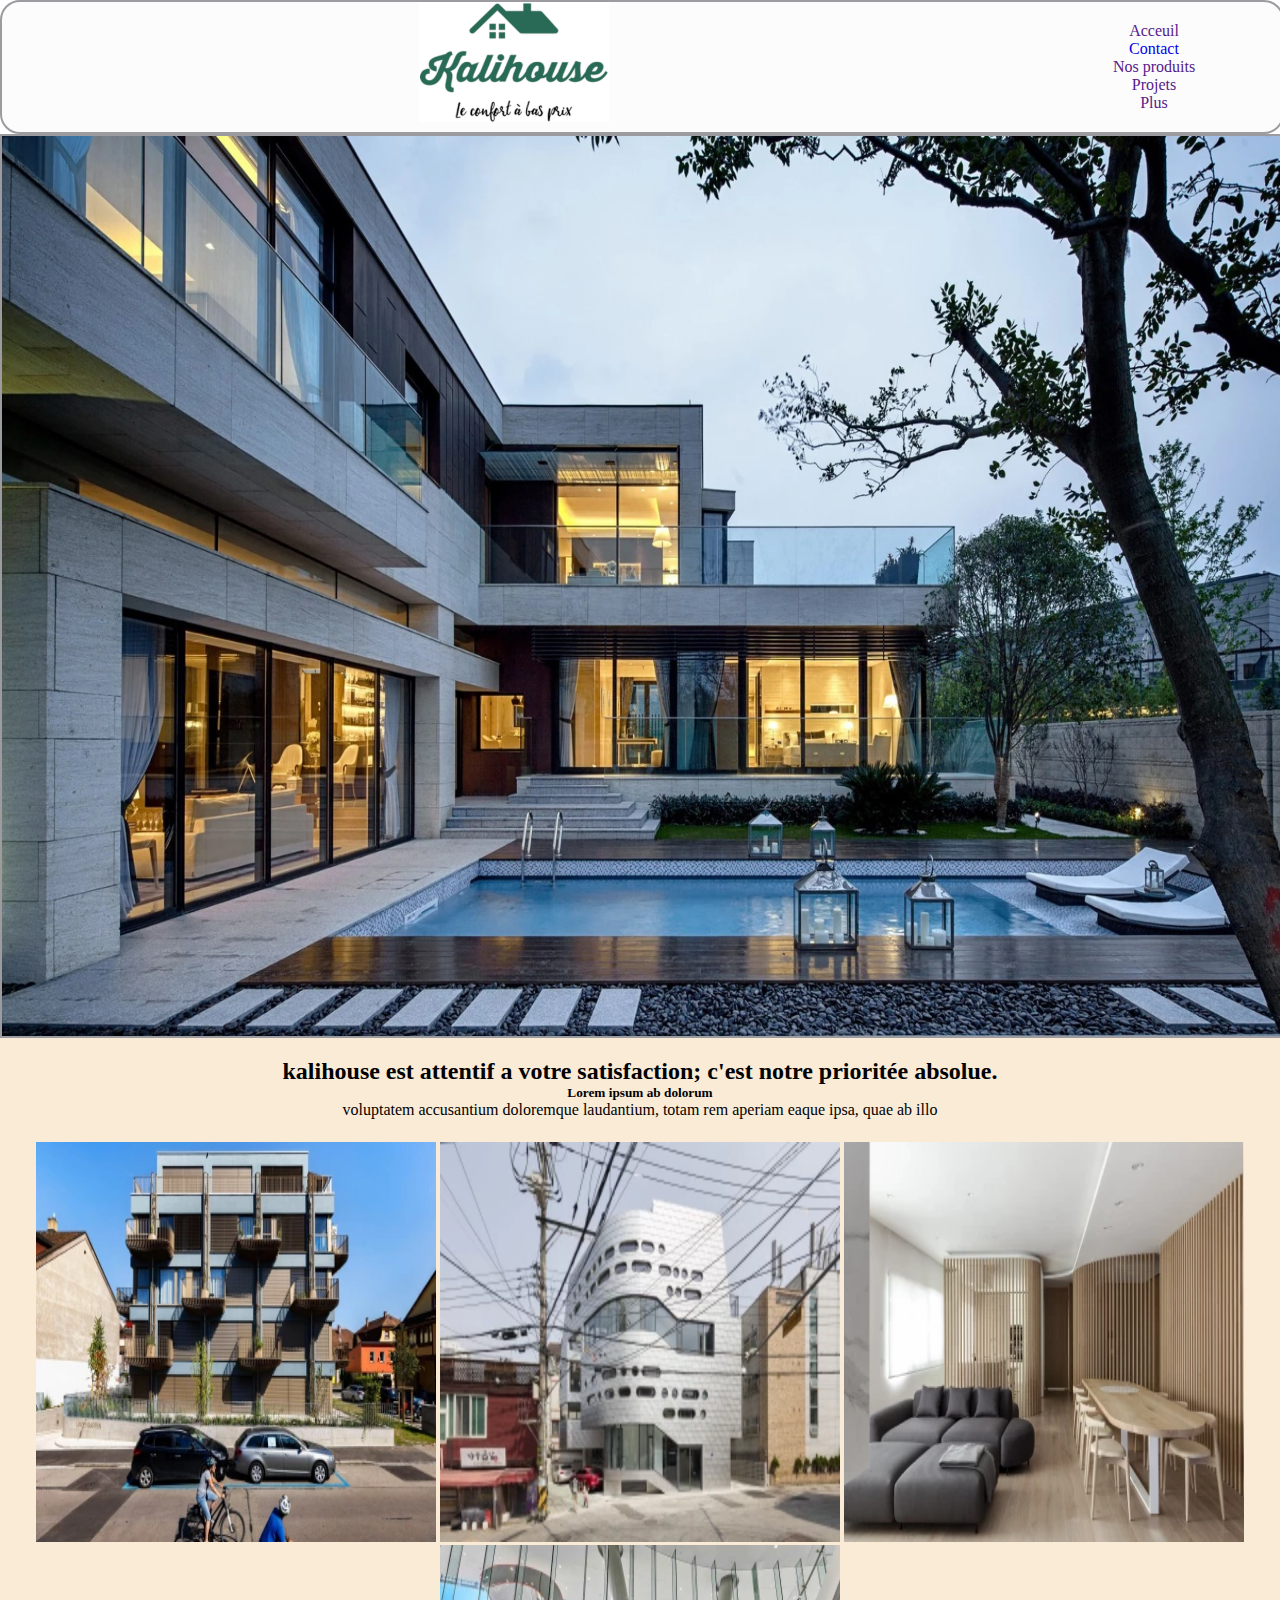
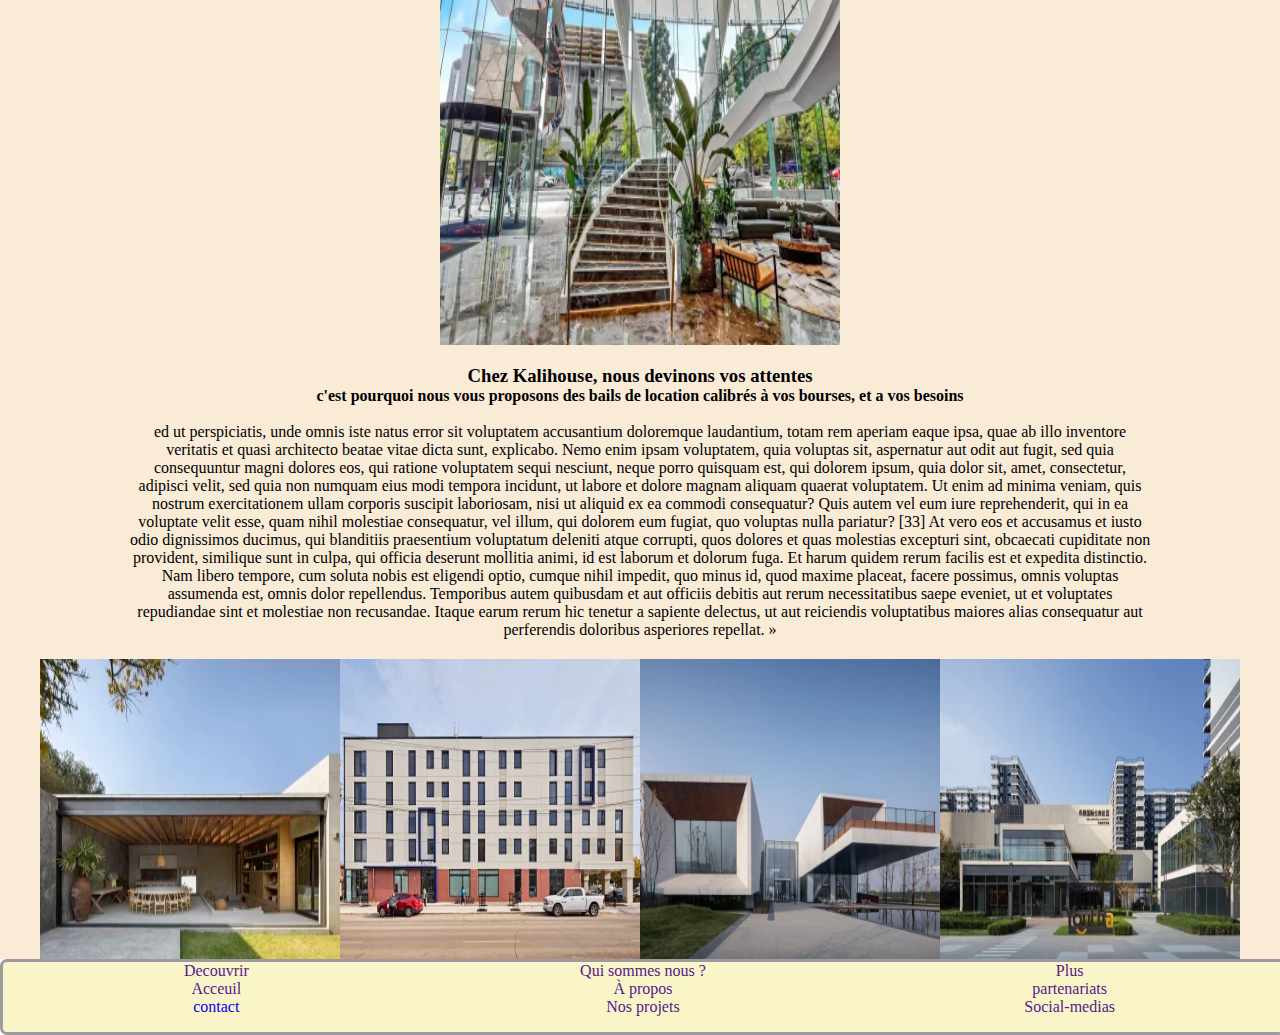
<file: index.html>
<!DOCTYPE html>
<html lang="fr">
<head>
    <meta charset="UTF-8">
    <meta http-equiv="X-UA-Compatible" content="IE=edge">
    <meta name="viewport" content="width=device-width, initial-scale=1.0">
    <title>Kalibat</title>
    <link rel="stylesheet" href="style.css" type="text/css">
</head>
<body>
    <header>
        <div class="head">
            <div class="logo">
                <img style="width:190px; height:120px" src="media/Logo.png">
        </div>
            <div style="text-decoration:none; margin-top:10px;" class="navbar">
                        <p style="margin-top:10px;"><a href="">Acceuil</a></p>
                        <p><a href="formulare.html">Contact</a></p>
                        <p><a href="">Nos produits</a></p>
                        <p><a href="">Projets</a></p>
                        <p><a href="">Plus</a></p>
            </div>

        </div>
    </header>
    <div class="container">

        <div class="visual">
           <img style="width:100vw;height:900px;position: relative; "src="media/vieu.webp">
           
        </div> 
        <div class="textleft">
         <p><h2> kalihouse est attentif a votre satisfaction; c'est notre prioritée absolue.</h2></p>
         <p><h5>Lorem ipsum ab dolorum </h5></p>
         <p> voluptatem accusantium doloremque laudantium, totam rem aperiam eaque ipsa, quae ab illo  </p>
        </div>
        <div class="galerie">
            <div class="galerieup">
                <img style="width:400px;height:400px;" src="media/etages.webp">
             </div>

            <div class="galeriesecond">
               <img style="width:400px;height:400px;" src="media/immeuble.webp">
            </div>
                <div class="downthird">
                    <img style="width:400px; height:400px;" src="media/chambre.webp">
                </div>
                <div class="downfourth">
                    <img style="width:400px; height:400px;" src="media/stairs.webp">
                </div>
            

        </div>
        <div class="flow">
                   <p><h3> Chez Kalihouse, nous devinons vos attentes</h3></p>
                   <p><h4>c'est pourquoi nous vous proposons <strong>des bails de location</strong> calibrés à vos bourses, et a vos besoins</h4>  </p>
                   <br/>
            <P>ed ut perspiciatis, unde omnis iste natus error sit voluptatem accusantium doloremque laudantium, totam rem aperiam eaque ipsa, quae ab illo inventore veritatis et quasi architecto beatae vitae dicta sunt, explicabo. Nemo enim ipsam voluptatem, quia voluptas sit, aspernatur aut odit aut fugit, sed quia consequuntur magni dolores eos, qui ratione voluptatem sequi nesciunt, neque porro quisquam est, qui dolorem ipsum, quia dolor sit, amet, consectetur, adipisci velit, sed quia non numquam eius modi tempora incidunt, ut labore et dolore magnam aliquam quaerat voluptatem. Ut enim ad minima veniam, quis nostrum exercitationem ullam corporis suscipit laboriosam, nisi ut aliquid ex ea commodi consequatur? Quis autem vel eum iure reprehenderit, qui in ea voluptate velit esse, quam nihil molestiae consequatur, vel illum, qui dolorem eum fugiat, quo voluptas nulla pariatur? [33] At vero eos et accusamus et iusto odio dignissimos ducimus, qui blanditiis praesentium voluptatum deleniti atque corrupti, quos dolores et quas molestias excepturi sint, obcaecati cupiditate non provident, similique sunt in culpa, qui officia deserunt mollitia animi, id est laborum et dolorum fuga. Et harum quidem rerum facilis est et expedita distinctio. Nam libero tempore, cum soluta nobis est eligendi optio, cumque nihil impedit, quo minus id, quod maxime placeat, facere possimus, omnis voluptas assumenda est, omnis dolor repellendus. Temporibus autem quibusdam et aut officiis debitis aut rerum necessitatibus saepe eveniet, ut et voluptates repudiandae sint et molestiae non recusandae. Itaque earum rerum hic tenetur a sapiente delectus, ut aut reiciendis voluptatibus maiores alias consequatur aut perferendis doloribus asperiores repellat. »</P>
        </div>
        <div class="plus">

            <div class="first">
                <img style="width:300px; height:300px;" src="media/modern1.webp">
            </div>
            <div class="second">
                <img style="width:300px; height:300px;" src="media/modern2.webp">
            </div>
            <div class="third">
                <img style="width:300px; height:300px;" src="media/modern3.webp">
            </div>
            <div class="fourth">
                <img style="width:300px; height:300px;" src="media/modern4.webp">
            </div>
       </div>
     </div>
<footer id="footer" role="content">
    <div class="foot">
        <div class="footleft">
           <p><a href="">Decouvrir</a></p>
           <p><a href="">Acceuil</a></p>
           <p><a href="formulare.html">contact</a></p>
        </div>
        <div class="footcenter">
            <p><a href="">Qui sommes nous ?</a></p>
            <p><a href="">À propos</a></p>
            <p><a href="">Nos projets</a></p>
        </div>
        <div class="footright">
            <p><a href="">Plus</a></p>
            <p><a href="">partenariats</a></p>
            <p><a href="">Social-medias</a></p>
        </div>
    </div>

</footer>
</body>
</html>
</file>
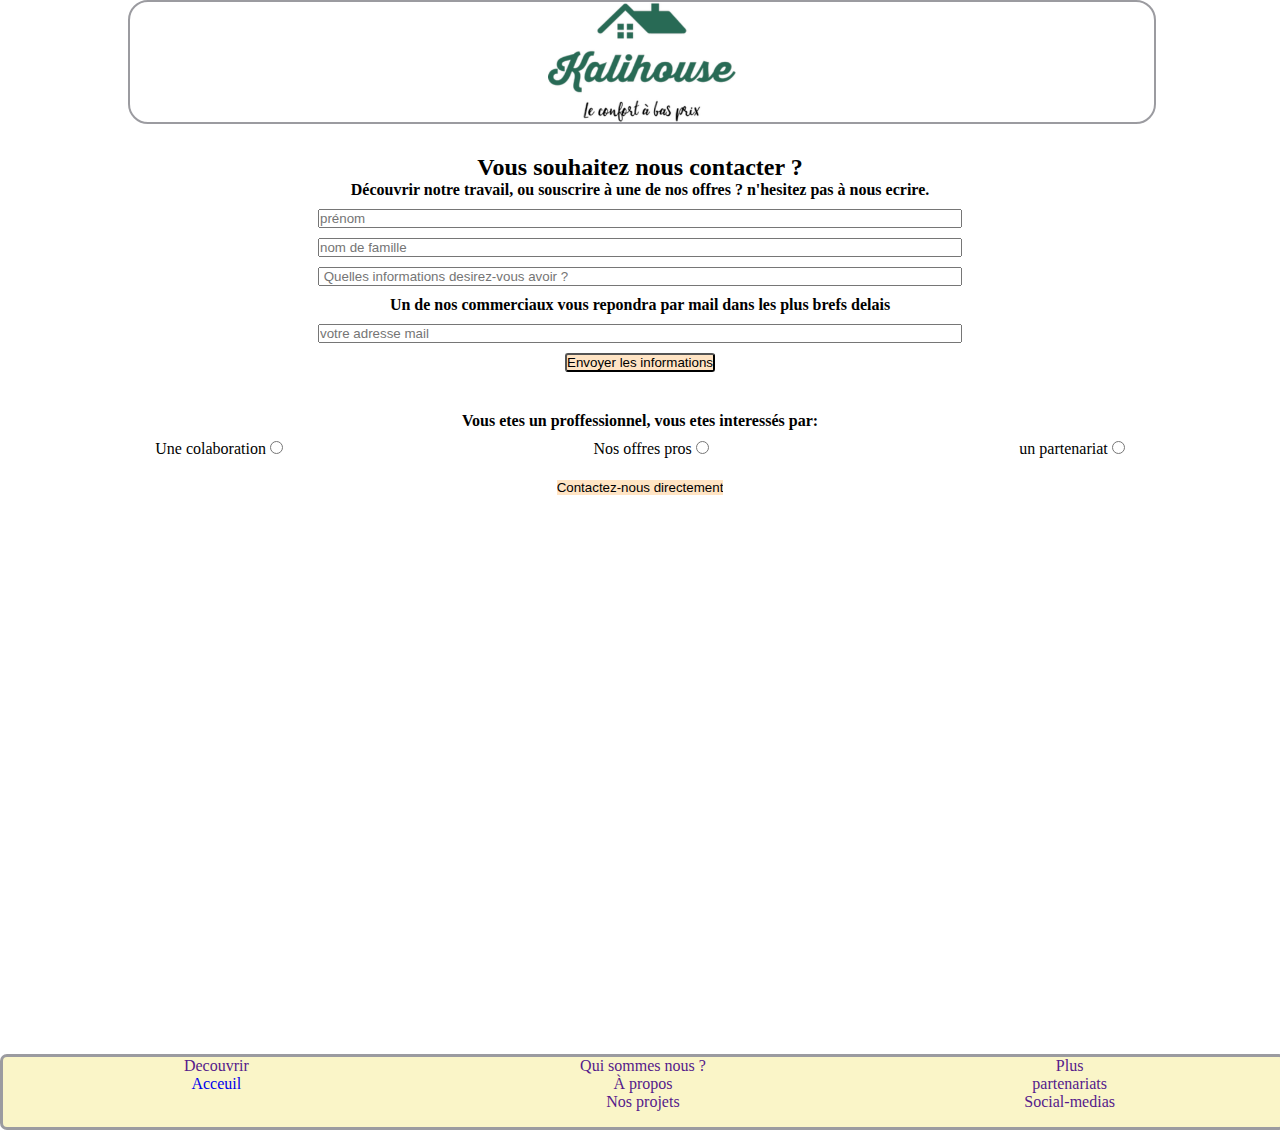
<file: formulare.html>
<!DOCTYPE html>
<html lang="fr">
<head>
    <meta charset="UTF-8">
    <meta http-equiv="X-UA-Compatible" content="IE=edge">
    <meta name="viewport" content="width=device-width, initial-scale=1.0">
    <title>formulaire</title>
    <link rel="stylesheet" href="style.css" type="text/css">
</head>
<body>
    <header>
        <div class="head2">
            <div class="logo2">
                <img style="width:190px; height:120px" src="media/Logo.png">
        </div>
    </header>



     <div class="containerquestion">
         <p style="margin-top:30px"><h2> Vous souhaitez nous contacter ?</h2><h4> Découvrir notre travail, ou souscrire à une de nos offres ?
             n'hesitez pas à nous ecrire.
         </h> </h4></p>
        <div  class="monprenom">
            <div class="prénom">
               <input style=" margin-top:10px; width:50%; "type="text"  data-type="text" placeholder="prénom">
          </div>
              <div class="nomdefamille">
                <input style="margin-top:10px; width:50%" type="text"  data-type="text" placeholder="nom de famille">
              </div>
           </div>
           
           <div class="informations">
               <input style="width:50%; margin-top:10px;"  dataclass="suggestion" type="text" placeholder=" Quelles informations desirez-vous avoir ? " > 
           </div>
           <p style="margin-top:10px"><h4> Un de nos commerciaux vous repondra par mail dans les plus brefs delais </h4></p>
           <div class="mail">
               <input style="width:50%; margin-top:10px;" type="text" name="mail" placeholder="votre adresse mail" >
            </div>
            <div style="margin-top:10px;" class="bouton">
                 <input style="color:rgb(0, 0, 0); background-color: bisque; border-radius:3px;" class="envoi" type="button" value="Envoyer les informations">
            </div>

           <div class="Pro">
            <div style="margin-top:40px; text-align:center" class="texte"><p><h4> Vous etes un proffessionnel, vous etes interessés par:</h4> </p></div> 
            <div  style=" display:flex; justify-content:space-around; margin-top:10px"class="tri">
             <div class="Colaboration">
              <label class="colaboration"> Une colaboration</label>
              <input type="radio" class="Colaboration" name="Colaboration" value="1">
           </div>
           <div class="offres">
              <label class="offres">Nos offres pros</label>
              <input type="radio" class="offres" name="offres" value="2">
           </div>
           <div class="Autres">
              <label class="partenariat">un partenariat</label>
              <input type="radio" class="partenariat" name="partenariat" value="-1">
           </div>  </div> 
           
           <p style="margin-top:20px;"><h4><a href=mailto:example@gmail.com><input style="color:rgb(0, 0, 0); background-color: bisque; border:none" class="envoi" type="button" value="Contactez-nous directement"></a></h4> </p> 
         </div>
         </div>
            
 <footer style=margin-bottom:0;padding-bottom:0 id="footer" role="content">
    <div class="foot">
        <div class="footleft">
           <p style=""><a href="">Decouvrir</a></p>
           <p><a href="index.html">Acceuil</a></p>
        </div>
        <div class="footcenter">
            <p><a href="">Qui sommes nous ?</a></p>
            <p><a href="">À propos</a></p>
            <p><a href="">Nos projets</a></p>
        </div>
        <div class="footright">
            <p><a href="">Plus</a></p>
            <p><a href="">partenariats</a></p>
            <p><a href="">Social-medias</a></p>
        </div>
    </div>
</footer>
</body>
</html>
</file>
<file: style.css>
*{
    margin:0;
    padding:0;
}
.head{
    width:100vw;
    min-width:400px;
    height:fit-content;
    text-align: center;
    border: 2px rgb(155, 155, 160) solid;
    border-radius: 20px;
    margin-top:0px;
    background-color:#fcfcfc;
    display: flex;

}
.logo{
    width:80vw;
    height:120px;  
    
}
.navbar{
    width:20vw;
    height:120px;
}
.container{
    width: 100vw;
    height:max-content;
    background-color:antiquewhite;
    
}
.visual{
    width:100vw;
    height:900px;
    border: 2px rgb(155, 155, 160) solid;
    
}
.textleft{
    width:80vw;
    margin-left: 10vw;
    margin-right: 10vw;
    margin-top:20px;
    margin-bottom:20px;
    height:max-content;
    text-align: center;
}
.galerie{
    width:100vw;
        height:fit-content;
        display:flex;
        flex-wrap: wrap;
        justify-content:center;
        margin-top: 15px;
}
.galerieup{
    width:400px;
    height:400Px;
    margin-top: 3px;
    margin-right:2px;
    margin-left:2px;
}
.galeriesecond{
    width:400px;
    height:400Px;
    margin-top: 3px;
    margin-right:2px;
    margin-left:2px;
}
.downthird{
    width:400px;
    height:400Px;
    margin-top: 3px;
    margin-right:2px;
    margin-left:2px;
}
.downfourth{
    width:400px;
    height:400Px;
    margin-top: 3px;
    margin-right:2px;
    margin-left:2px;
}
.flow{
    width:80vw;
    margin-left: 10vw;
    margin-right: 10vw;
    margin-top:20px;
    margin-bottom:20px;
    height:max-content;
    text-align: center;
    }
    .plus{
        margin-top: 10px;
        width:100vw;
        height:fit-content;
        display:flex;
        flex-wrap: wrap;
        justify-content: center;
    
    }
    .first{
        width:300px;
        height:300Px;
        background-color:black;
    }
    .second{
        width:300px;
        height:300Px;
        background-color:rgb(36, 18, 18);
    }
    .third{
        width:300px;
        height:300Px;
        background-color:rgb(141, 141, 141);
    }
    .fourth{
        width:300px;
        height:300Px;
        background-color:rgb(230, 182, 182);
    }
    #footer{
        margin-bottom: 0%;
        padding-bottom: 0%;
        color: white;
        
    }
    .foot{
        width: 100vw;
        height: 70px;
        background-color:rgb(250, 245, 200);
        text-decoration: rgb(255, 255, 255) ;
        color: white;
        display:flex;
        justify-content: space-around;
        border: 3px rgb(155, 155, 160) solid;
        border-radius:7px;
    }
    .foot p{
        text-decoration: #fcfcfc;
        color: white;
    }
    .footleft{
        width: 33vw;
        height: 70px;
    }
    .footcenter{
        width: 33vw;
        height: 70px;
     
    }
    .footright{
        width: 33vw;
        height: 70px;
     
    }
.foot p{
    text-align: center;
    color: white;
}
/* Questionnaire*/
.containerquestion{
    margin-top: 20px;
    width: 100vw;
    height:100vh;
    text-align: center;
    justify-content:center;
}
.head2{
    width:80vw;
   min-width:320px;
    height:120px;
    text-align: center;
    border: 2px rgb(155, 155, 160) solid;
    border-radius: 20px;
    margin-top:0px;
    background-color:white;
    margin-left: 10vw;
    margin-right: 10vw;
}
a{
    text-decoration: none ;
}
li{
    text-decoration: none ;
}
</file>
